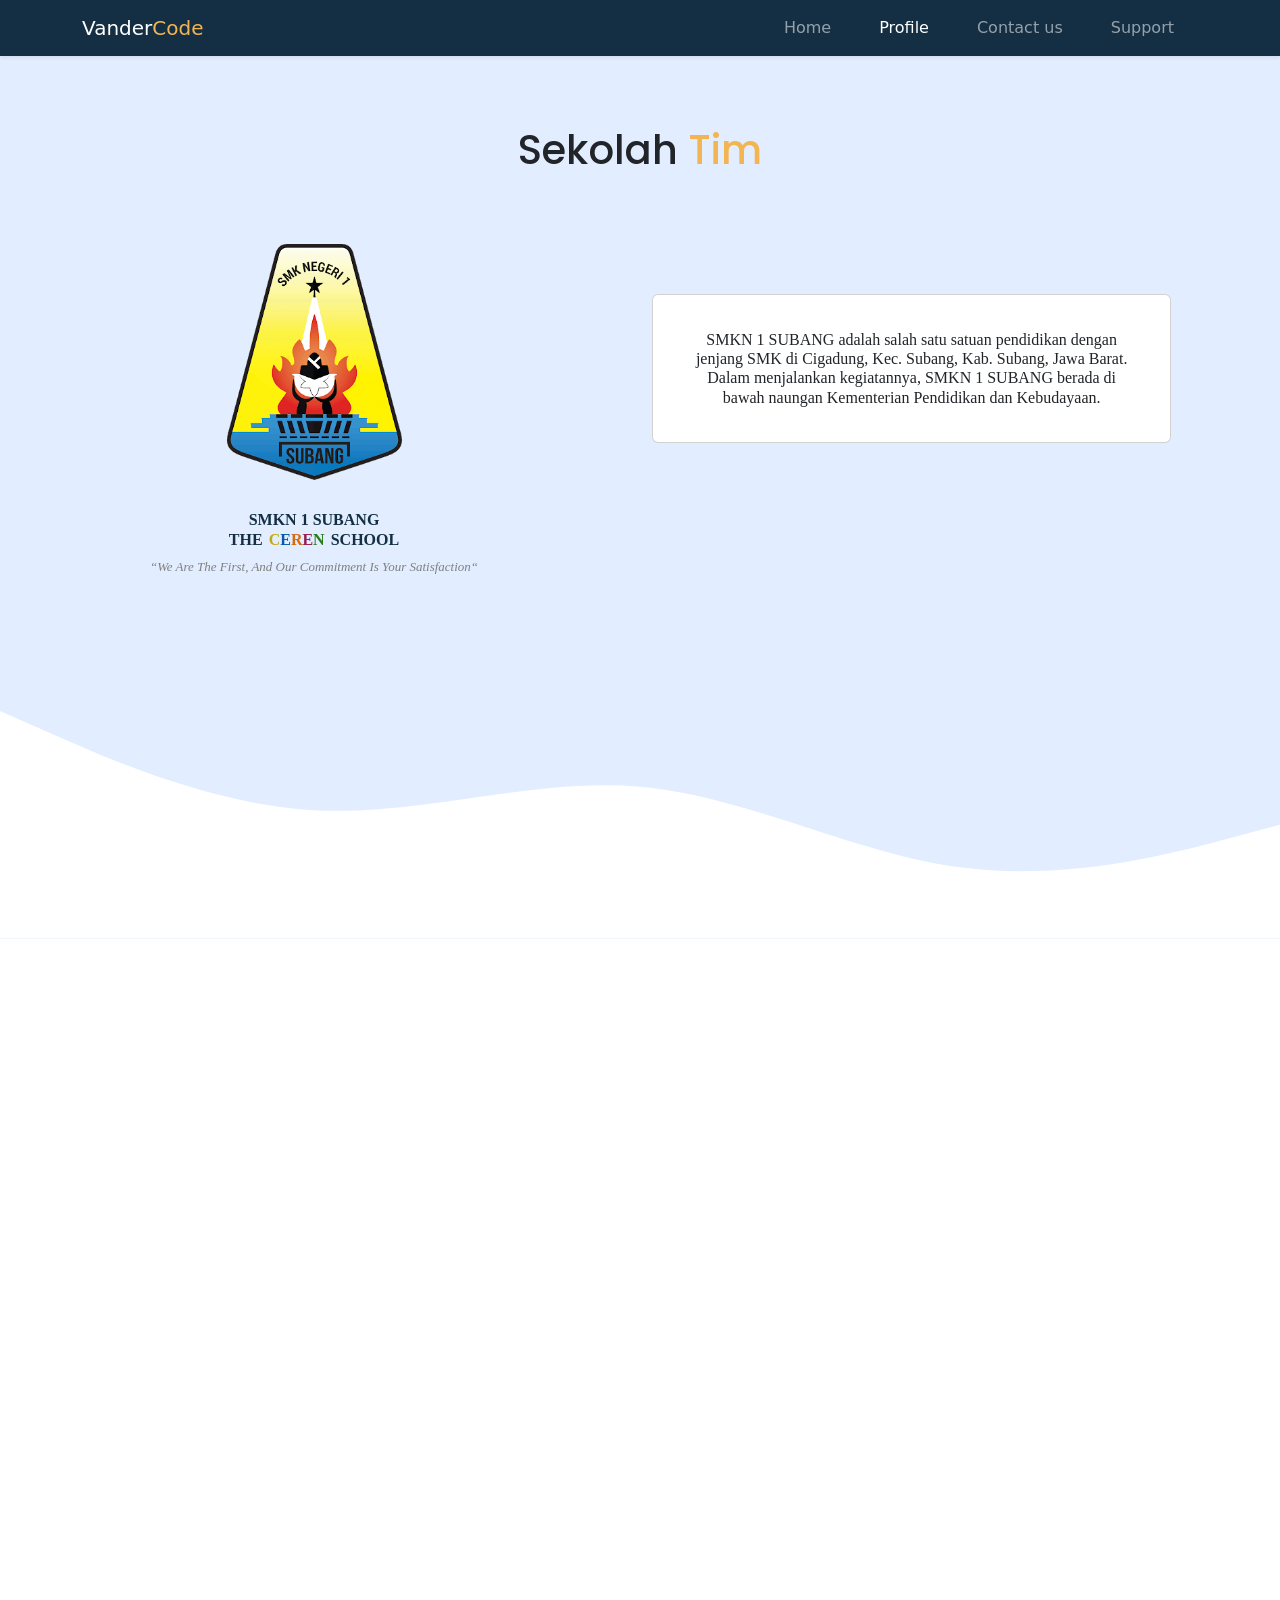
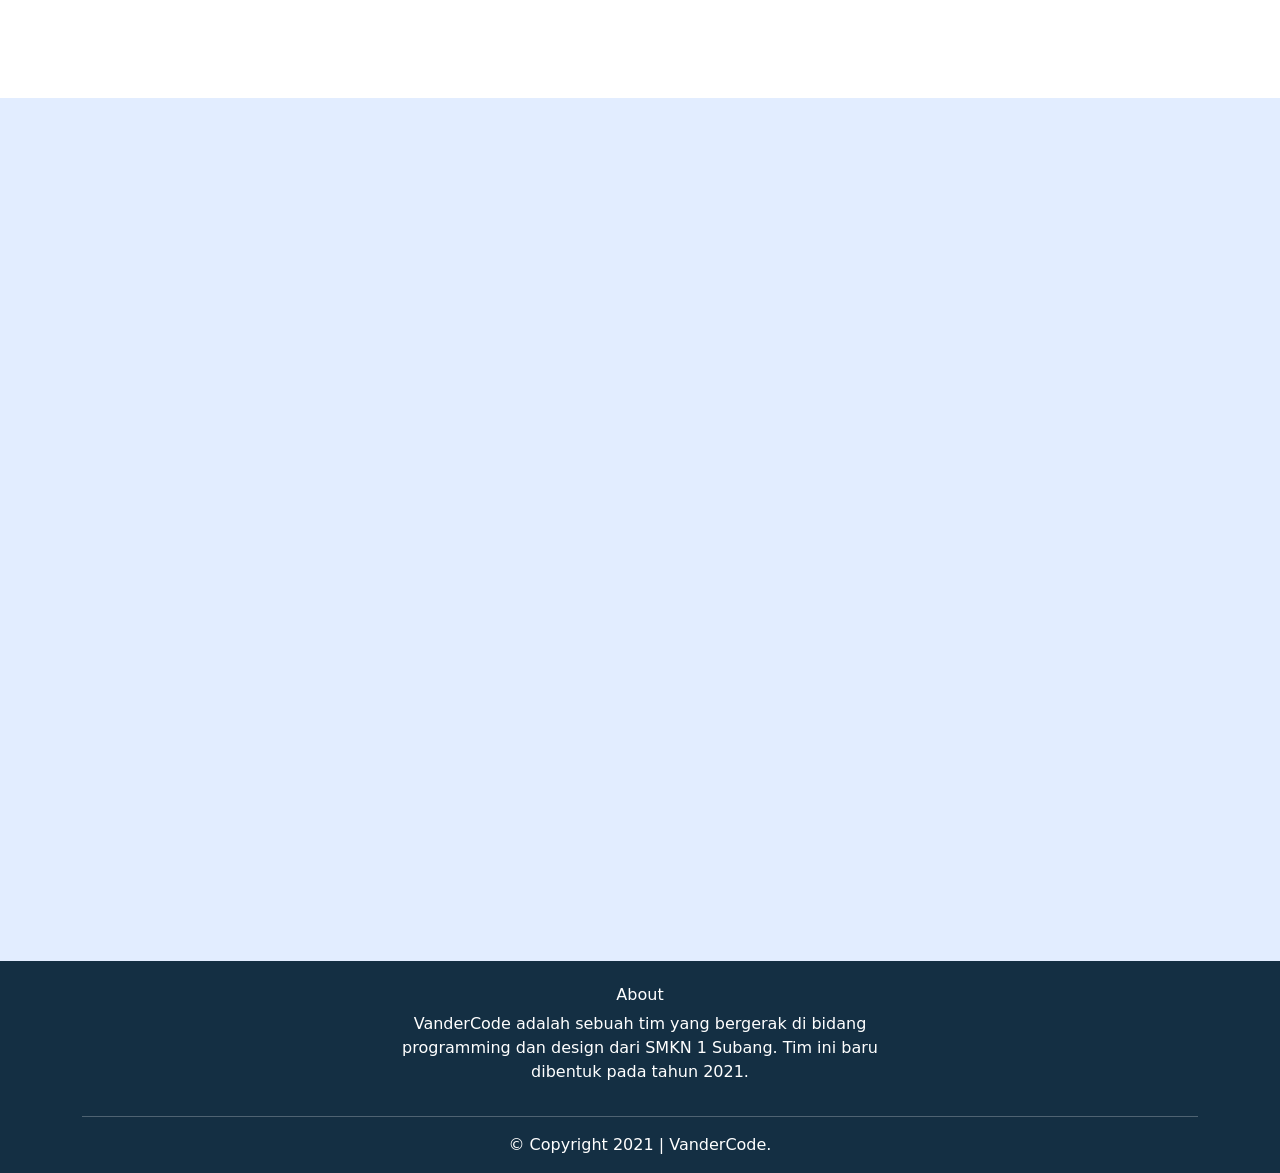
<file: profile.html>
<!DOCTYPE html>
<html lang="en">

<head>
    <meta charset="UTF-8" />
    <meta name="viewport" content="width=device-width, initial-scale=1.0" />
    <link rel="stylesheet" href="css/style.css" />
    <link href="https://cdn.jsdelivr.net/npm/bootstrap@5.1.3/dist/css/bootstrap.min.css" rel="stylesheet"
        integrity="sha384-1BmE4kWBq78iYhFldvKuhfTAU6auU8tT94WrHftjDbrCEXSU1oBoqyl2QvZ6jIW3" crossorigin="anonymous" />
    <link rel="stylesheet" href="https://cdn.jsdelivr.net/npm/bootstrap-icons@1.7.1/font/bootstrap-icons.css" />
    <link rel="stylesheet" href="https://unpkg.com/aos@next/dist/aos.css" />
    <meta name="description" content="Profile VanderCode Tim" />
    <meta name="author" content="VanderCode Team" />
    <title>Profile | VanderCode</title>
</head>

<body>
    <!-- Navigasi Bar -->
    <nav class="navbar navbar-expand-lg navbar-dark shadow-sm" style="background-color: #142f43">
        <div class="container">
            <a class="navbar-brand header" href="#">Vander<span>Code</span></a>
            <button class="navbar-toggler" type="button" data-bs-toggle="collapse" data-bs-target="#navbarNav"
                aria-controls="navbarNav" aria-expanded="false" aria-label="Toggle navigation">
                <span class="navbar-toggler-icon"></span>
            </button>
            <div class="collapse navbar-collapse" id="navbarNav">
                <ul class="navbar-nav ms-auto mb-2 mb-lg-0">
                    <li class="nav-item">
                        <a class="nav-link px-md-4" aria-current="page" href="index.html">Home</a>
                    </li>
                    <li class="nav-item">
                        <a class="nav-link px-md-4 active" href="profile.html">Profile</a>
                    </li>
                    <li class="nav-item">
                      <a class="nav-link px-md-4" href="#">Contact us</a>
                    </li>
                    <li class="nav-item">
                      <a class="nav-link px-md-4" href="#">Support</a>
                    </li>
                </ul>
            </div>
        </div>
    </nav>
    <!-- Profile sekolah -->
    <div class="jumbotron" style="min-height: 500px;">
        <h1 class="team text-center" data-aos="fade-down" data-aos-duration="1000">Sekolah <span>Tim</span>
            <div class="row" style="padding-top: 70px;">
                <div class="col-md-6">
                    <div data-aos="fade-down" data-aos-duration="3000">
                        <img src="img/logo.png" width="175" style="margin-bottom: 30px;">
                    </div>
                    <div class="smk">SMKN 1 SUBANG</div>
                    <div class="ceren">
                        <div class="smk">THE</div>
                        <div class="c">
                            C   
                        </div>
                        <div class="e">
                            E   
                        </div>
                        <div class="r">
                            R   
                        </div>
                        <div class="e2">
                            E   
                        </div>
                        <div class="n">
                            N   
                        </div>
                        <div class="smk">SCHOOL</div>
                    </div>
                    <div class="motto">
                        “We are The First, and Our Commitment is Your Satisfaction“
                    </div>
                </div>
                <div class="col-md-5" style="text-align: center; padding-top: 50px; padding-bottom: 30px;">
                    <div data-aos="fade-left" data-aos-anchor="#example-anchor" data-aos-offset="600"
                        data-aos-duration="3000">
                        <article class="konten">
                            <p class="card user-select-none single-service" style="font-size: medium;">
                                SMKN 1 SUBANG adalah salah satu satuan pendidikan dengan jenjang SMK di Cigadung, Kec. Subang, Kab. Subang, Jawa Barat. Dalam menjalankan kegiatannya, SMKN 1 SUBANG berada di bawah naungan Kementerian Pendidikan dan Kebudayaan.
                            </p>
                          </article>
                    </div>
                </div>
            </div>
            <svg xmlns="http://www.w3.org/2000/svg" viewBox="0 0 1440 320">
                <path fill="#ffffff" fill-opacity="1"
                    d="M0,64L60,90.7C120,117,240,171,360,176C480,181,600,139,720,149.3C840,160,960,224,1080,240C1200,256,1320,224,1380,208L1440,192L1440,320L1380,320C1320,320,1200,320,1080,320C960,320,840,320,720,320C600,320,480,320,360,320C240,320,120,320,60,320L0,320Z"
                    data-darkreader-inline-fill="" style="--darkreader-inline-fill:#181a1b;">

                </path>
            </svg>
    </div>
    <!-- Profile pembimbing -->
    <h1 class="team text-center" data-aos="fade-down" data-aos-duration="1000">Pembimbing <span>Tim</span>
    </h1></b>
    </div>
    <div class="row justify-content-center" style="padding-top: 70px;">
        <div class="col-md-4 mb-3 text-center" data-aos="zoom-in" data-aos-duration="1000">
            <div class="card single-service" style="margin-bottom: 50px;">
                <center><img src="img/pak-dzikri.jpg" width="200" class="card img-thumbnail rounded-circle" alt="..." />
                </center>
                <div class="card-body">
                    <h2>Dzikri Pangestu</h2>
                    <h4>Guru di SMKN 1 Subang</h4>
                    <br />
                    <p class="card-text">Beliau adalah pengajar di SMKN 1 Subang, mengajar mata-pelajaran Pemrograman
                        Berorientasi Objek, dan Pemodelan Perangkat Lunak.</p>
                </div>
            </div>
        </div>
        <!-- Anggota -->
        <section class="jumbotron text-center">
            <div class="container">
                <div class="row text-center mb-3">
                    <div class="col">
                            <h1 class="team text-center" data-aos="fade-down" data-aos-duration="1000">VanderCode
                                <span>Tim</span>
                            </h1>
                    </div>
                </div>
                <div class="row" style="padding-top: 70px; padding-bottom: 50px;">
                    <div class="col-md-4 mb-3 text-center" data-aos="fade-right" data-aos-duration="1000">
                        <div class="card single-service">
                            <center><img src="img/arifin.jpg" width="200" class="card img-thumbnail rounded-circle"
                                    alt="..." /></center>
                            <div class="card-body">
                                <h2>M Arifin Habibi</h2>
                                <h4>Web Developer</h4>
                                <br />
                                <p class="card-text">Hallo! nama saya Muhammad Arifin Habibi, Saya bersekolah di Smkn 1
                                    Subang, Saya mengambil jurusan Rekayasa Perangkat Lunak. Akhir-akhir ini saya
                                    mendalami ilmu tentang front-end dan back-end developer.</p>
                            </div>
                        </div>
                    </div>
                    <div class="col-md-4 mb-3 text-center" data-aos="fade-up" data-aos-duration="1000">
                        <div class="card single-service">
                            <center><img src="img/syahrul.jpg" width="200"
                                    class="card img-thumbnail rounded-circle text-center" alt="..." /></center>
                            <div class="card-body">
                                <h2>Syahrul Awaludin</h2>
                                <h4>Web Developer</h4>
                                <br>
                                <p class="card-text">Hi! nama saya Syahrul Awaludin, saya bersekolah di SMKN 1 Subang
                                    dan saya memilih jurusan Rekayasa Perangkat Lunak. Saat ini saya mendalami UI/UX
                                    Designer dan Front end developer.</p>
                            </div>
                        </div>
                    </div>

                    <div class="col-md-4 mb-3 text-center" data-aos="fade-left" data-aos-duration="1000">
                        <div class="card single-service">
                            <center><img src="img/fariz.jpeg" width="200" class="card img-thumbnail rounded-circle"
                                    alt="..." /></center>
                            <div class="card-body">
                                <h2>Fariz Fadli Rafiudin</h2>
                                <h4>Web Developer</h4>
                                <br>
                                <p class="card-text">Halo! nama saya Fariz Fadli Rafiudin, saya bersekolah di SMKN 1
                                    Subang jurusan Rekayasa Perangkat Lunak. Saya gemar bermain basket. Saat ini saya
                                    mempelajari pemrograman dan UI/UX. </p>
                            </div>
                        </div>
                    </div>
                </div>
            </div>
            <br><br>
        </section>
        <!-- Footer -->
        <footer class="footer">
            <br>
            <div class="container">
                <div class="row justify-content-center">
                    <div class="col-sm-12 col-md-6">
                        <h6>About</h6>
                        <p class="text-justify">VanderCode adalah sebuah tim yang bergerak di bidang programming dan
                            design dari SMKN 1 Subang. Tim ini baru dibentuk pada tahun 2021.</p>
                    </div>
                </div>
                <hr>
            </div>
            <div class="link">
                <div class="row justify-content-center">
                    <div class="col-md-5 col-sm-6 col-xs-12">
                        <p>&copy; Copyright 2021 | <a href="#" class="text-decoration-none text-white">VanderCode</a>.
                        </p>
                    </div>
                </div>
            </div>
        </footer>


        <script src="https://unpkg.com/aos@next/dist/aos.js"></script>
        <script>
            AOS.init();
        </script>
        <script src="https://cdn.jsdelivr.net/npm/bootstrap@5.1.3/dist/js/bootstrap.bundle.min.js"
            integrity="sha384-ka7Sk0Gln4gmtz2MlQnikT1wXgYsOg+OMhuP+IlRH9sENBO0LRn5q+8nbTov4+1p" crossorigin="anonymous">
        </script>
</body>

</html>
</file>
<file: css/style.css>
@import url("https://fonts.googleapis.com/css2?family=Poppins:wght@700&display=swap");

body {
  background: #000000;
  font-family: Poppins;
}
.header {
  font-weight: 10px;
}
.header span {
  color: #f3b452;
}
.team {
   font-family: Poppins;
   padding-top: 70px;
}
.team span {
  color: #f3b452;
}
.single-service {
  padding: 35px;
  transition: all 0.75s ease;
}
.single-service:hover {
  background: #142f43;
  color: #fff;
}
.single-service h2 {
  font-size: 25px;
  font-weight: 500;
}
.single-service h4 {
  font-size: 16px;
  font-weight: 500;
}
.jumbotron {
  padding-top: 2 rem;
  background-color: #e2edff;
  
}
.footer {
  background-color: #142f43;
  color: #fff;
  text-align: center;
}
.link {
  list-style: none;
  text-decoration: none;
  padding-left: 0px;
}
.link a {
  text-decoration: none;
  color: #fff;
}
.main {
  font-size: 35px;
  text-transform: capitalize;
  font-weight: bold;
  font-family: Poppins;
  color: #142f43;

}
.main span {
  color: #f3b452;
}
.button {
  background-color: #142f43;
  color: #fff;
  border: none;
  border-radius: 30px;
  padding: 15px 40px;
  font-weight: 700;
}
.button:hover {
  background-color: #f3b452;
  color: #000000;
}
.art {
  font-size: 16px;
  color: grey;
  font-family: Cambria;
  text-transform: capitalize;
}
.tahap {
  font-size: 30px;
  font-weight: 700;
  color: #142f43;
  text-align: center;
  margin-top: 40px;
}
.tahap span {
  color: #f3b452;
}
.konten {
  font-family: cambria;
}

/* ceren */
.smk {
  font-size: medium;
  color: #142f43;
  font-family: Montserrat;
  font-weight: 900;
}
.ceren {
  font-weight: 900;
  display: flex;
  user-select: none;
  justify-content: center;
  font-family: Montserrat;
}
.motto {
  margin-top: 10px;
  font-style: italic;
  font-size: 13px;
  color: grey;
  font-family: Cambria;
  text-transform: capitalize;
  margin-bottom: 80px;
}
.c {
  font-size: medium;
  margin-left: 6px;
  color: #C0AB12;
}
.e {
  font-size: medium;
  color: #075CAA;
}
 
.r {
  font-size: medium;
  color: #D56A12;
}
 
.e2 {
  font-size: medium;
  color: #961C52;
}
.n {
  font-size: medium;
  margin-right: 6px;
  color: #257E17;
}


/* Manfaat */
section {
  position: relative;
  min-height: 100%;
  width: 100%;
  justify-content: center;
  align-items: center;
  display: flex;
  overflow: hidden;
  background: #fff;
}
.swiper {
  width: 100%;
  padding-top: 50px;
  padding-bottom: 50px;
}

.swiper-slide {
  background-position: center;
  background-size: cover;
  width: 300px;
  height: 300px;
  box-shadow: 0 15px 50px rgba(0, 0, 0, 0.2);
  filter: blur(4px);
  object-fit: cover;
  user-select: none;

  text-align: center;
  font-size: 18px;
  margin-bottom: 60px;
  margin-top: 60px;
}
.swiper-slide-active {
  transform: scale(1.2);
  transition: .4s;
  filter: blur(0px);
}




/* pendapat para tokoh */
.swiper-slide .box {
  position: relative;
  width: 100%;
  padding: 40px;
}
.swiper-slide .box .detail {
  display: flex;
  align-items: center;
}
.swiper-slide .box .detail .pp {
  position: relative;
  width: 60px;
  height: 60px;
  border-radius: 50%;
  overflow: hidden;
  margin-right: 10px;
  margin-bottom: 30px;
}
.swiper-slide .box .detail .pp img {
  position: absolute;
  top: 0;
  left: 0;
  width: 100%;
  height: 100%;
  object-fit: cover;
}
.swiper-slide .box .detail h3 {
  font-size: 14px;
  font-weight: 500;
  letter-spacing: 1px;
  line-height: 1.1em;
  margin-left: 20px;
}
.swiper-slide .box .detail h3 span {
  font-size: 12px;
}
</file>
